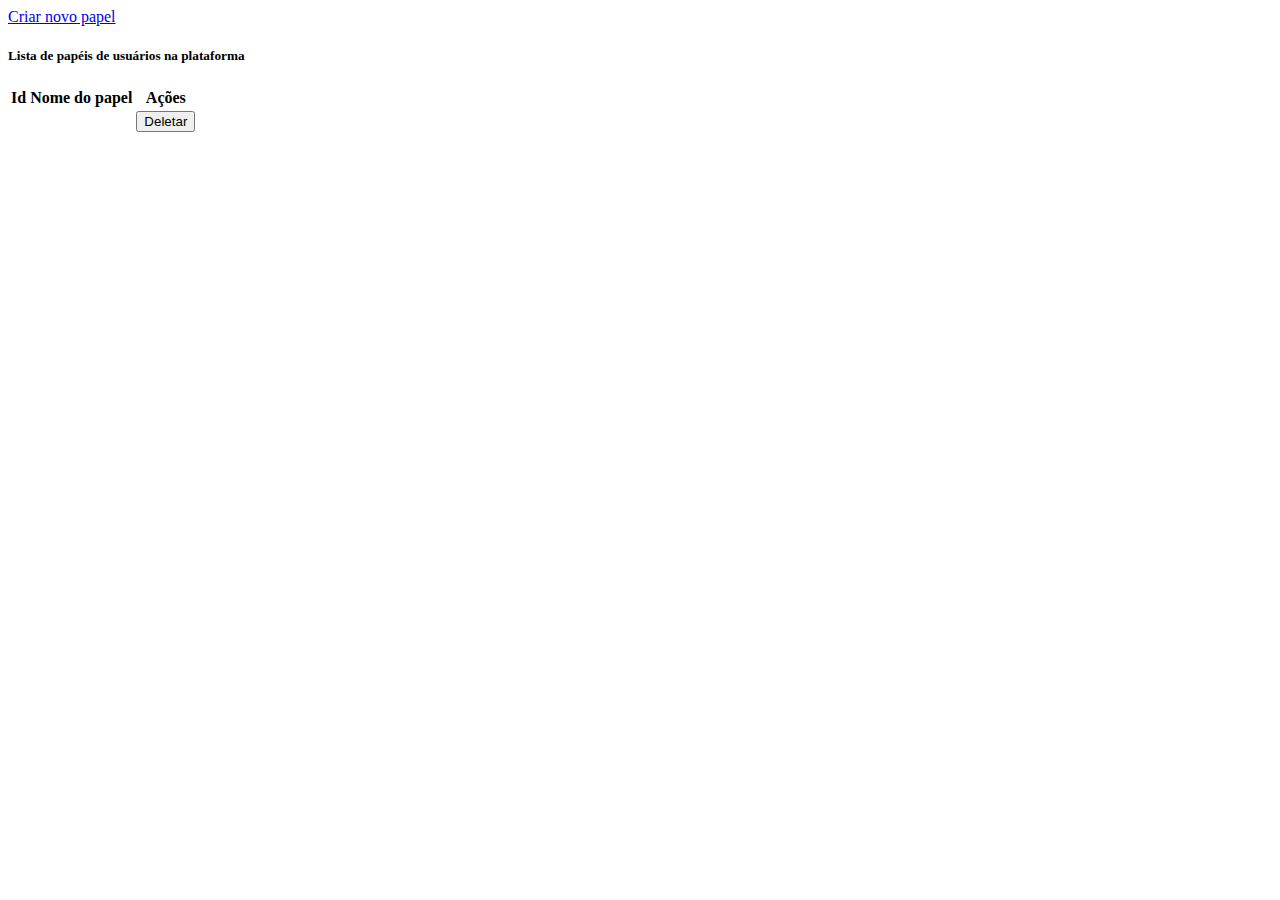
<file: Helpdesk/bin/templates/roles/index.html>
<!DOCTYPE html>
<html
	xmlns:th="http://thymeleaf.org/"
	xmlns:layout="http://ultraq.net.nz/thymeleaf/layout/"
	layout:decorator="layout">
<meta charset="UTF-8" />
	<th:block layout:fragment="content">
		<div class="col-xs-12 col-md-12">
			<a href="/roles/new" class="btn btn-success">Criar novo papel</a>
		</div>
		<div class="col-xs-12 col-md-12">
			<h5 class="mt-4 mb-4">Lista de papéis de usuários na plataforma</h5>
			<table class="table table-bordered">
				<thead>
					<tr>
						<th>Id</th>
						<th>Nome do papel</th>
						<th>Ações</th>				
					</tr>
				</thead>
				<tbody>
					<tr th:each="role : ${list}">
						<td th:text="${role.id}"></td>
						<td th:text="${role.name}"></td>
						<td>
							<form th:action="@{/roles/{id}(id = ${role.id})}" th:method="delete">
								<button class="btn btn-danger">Deletar</button>
							</form>
						</td>
					</tr>
				</tbody>
			</table>
		</div>
	</th:block>
</html>
</file>
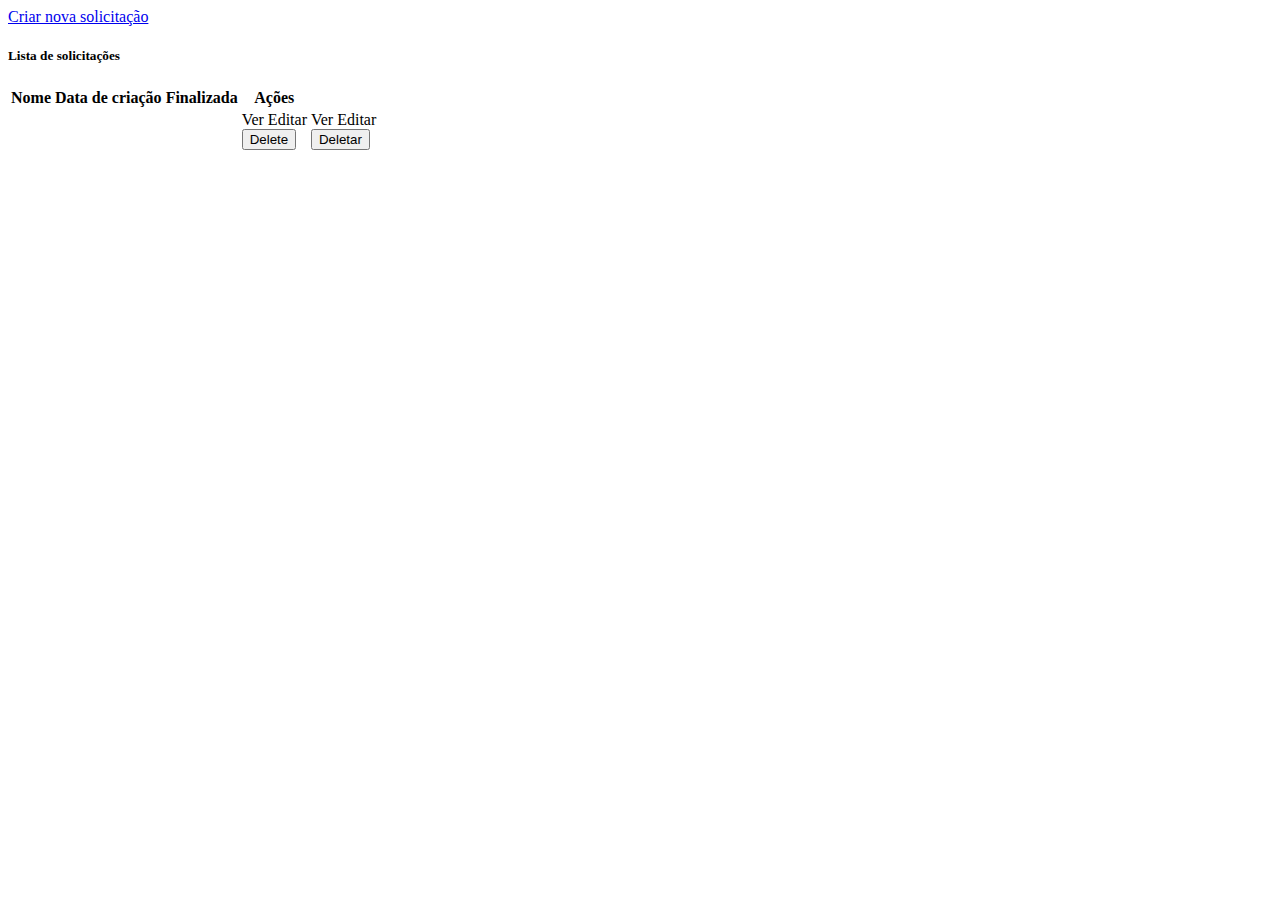
<file: Helpdesk/bin/templates/ticket/index.html>
<!DOCTYPE html>
<html
    xmlns:th="http://thymeleaf.org/"
    xmlns:layout="http://ultraq.net.nz/thymeleaf/layout/"
    layout:decorator="layout">
<meta charset="UTF-8"/>
    <th:block layout:fragment="content">
        <div class="col-xs-12 col-md-12">
            <a href="/tickets/new" class="btn btn-success">Criar nova solicitação</a>
        </div>
        <div class="col-xs-12 col-md-12">
            <h5 class="mt-4 mb-4">Lista de solicitações</h5>
            <table class="table table-bordered">
                <thead>
                    <tr>
                        <th>Nome</th>
                        <th>Data de criação</th>
                        <th>Finalizada</th>
                        <th>Ações</th>                
                    </tr>
                </thead>
                <tbody>
                    <tr th:each="ticket : ${list}">
                        <td th:text="${ticket.name}"></td>
                        <td th:text="${#dates.format(ticket.created, 'dd-MM-yyyy')}"></td>
                        <td th:switch="${ticket.finished}">
                            <span th:case="${true}" class="badge badge-success" th:text="${ticket.finished}"></span>
                            <span th:case="${false}" class="badge badge-danger" th:text="${ticket.finished}"></span>
                        </td>
                        <div th:switch="${userLoggedIn.roles[0].name}">
	                        <td th:case="ADMIN">
	                            <a th:href="@{/tickets/{id}(id = ${ticket.id})}" class="btn btn-secondary inline">Ver</a>
	                            <a th:href="@{/tickets/edit/{id}(id = ${ticket.id})}" class="btn btn-info inline">Editar</a>
	                            <form th:action="@{/tickets/{id}(id = ${ticket.id})}" th:method="delete" class="inline">
	                                <button type="submit" class="btn btn-danger">Delete</button>
	                            </form>
	                        </td>
	                        <td th:case="USER">
	                            <a th:href="@{/tickets/{id}(id = ${ticket.id})}" class="btn btn-secondary inline">Ver</a>
	                            <a th:if="${userLoggedIn.id == ticket.userOpen.id}" th:href="@{/tickets/edit/{id}(id = ${ticket.id})}" class="btn btn-info inline">Editar</a>
	                            <form th:if="${userLoggedIn.id == ticket.userOpen.id}" th:action="@{/tickets/{id}(id = ${ticket.id})}" th:method="delete" class="inline">
	                                <button type="submit" class="btn btn-danger">Deletar</button>
	                            </form>
	                        </td>
                        </div>
                    </tr>
                </tbody>
            </table>
        </div>
    </th:block>
</html>
</file>
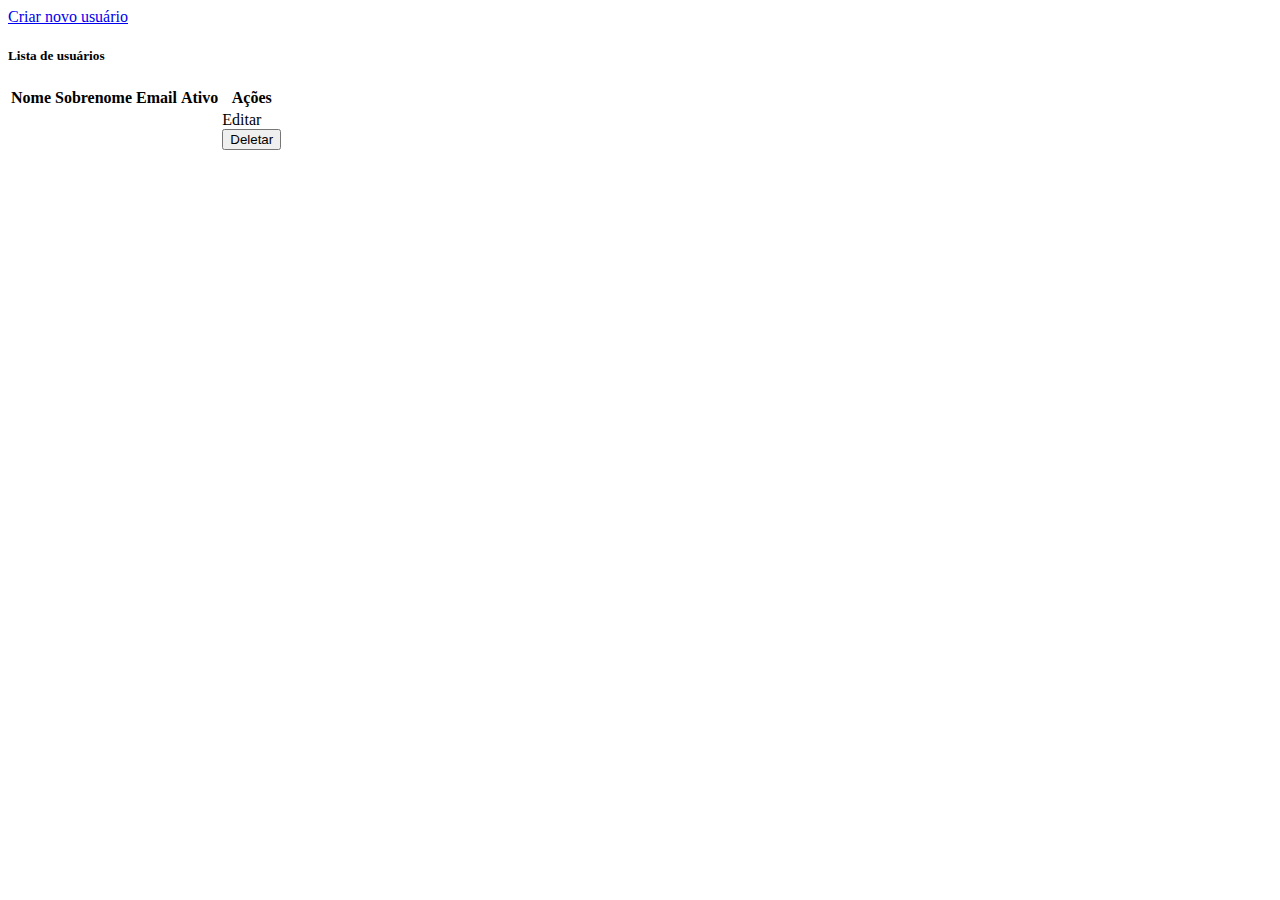
<file: Helpdesk/bin/templates/users/index.html>
<!DOCTYPE html>
<html
	xmlns:th="http://thymeleaf.org/"
	xmlns:layout="http://ultraq.net.nz/thymeleaf/layout/"
	layout:decorator="layout">
<meta charset="UTF-8"/>
	<th:block layout:fragment="content">
		<div class="col-xs-12 col-md-12">
			<a href="/users/new" class="btn btn-success">Criar novo usuário</a>
		</div>
		<div class="col-xs-12 col-md-12">
			<h5 class="mt-4 mb-4">Lista de usuários</h5>
			<table class="table table-bordered">
				<thead>
					<tr>
						<th>Nome</th>
						<th>Sobrenome</th>
						<th>Email</th>
						<th>Ativo</th>
						<th>Ações</th>				
					</tr>
				</thead>
				<tbody>
					<tr th:each="user : ${list}">
						<td th:text="${user.name}"></td>
						<td th:text="${user.lastName}"></td>
						<td th:text="${user.email}"></td>
						<td th:switch="${user.active}">
							<span th:case="${true}" class="badge badge-success" th:text="${user.active}"></span>
							<span th:case="${false}" class="badge badge-warning" th:text="${user.active}"></span>
						</td>
						<td>
							<a th:href="@{/users/edit/{id}(id = ${user.id})}" class="btn btn-info inline">Editar</a>
							<form th:action="@{/users/{id}(id = ${user.id})}" th:method="delete" class="inline">
								<button type="submit" class="btn btn-danger">Deletar</button>
							</form>
						</td>
					</tr>
				</tbody>
			</table>
		</div>
	</th:block>
</html>
</file>
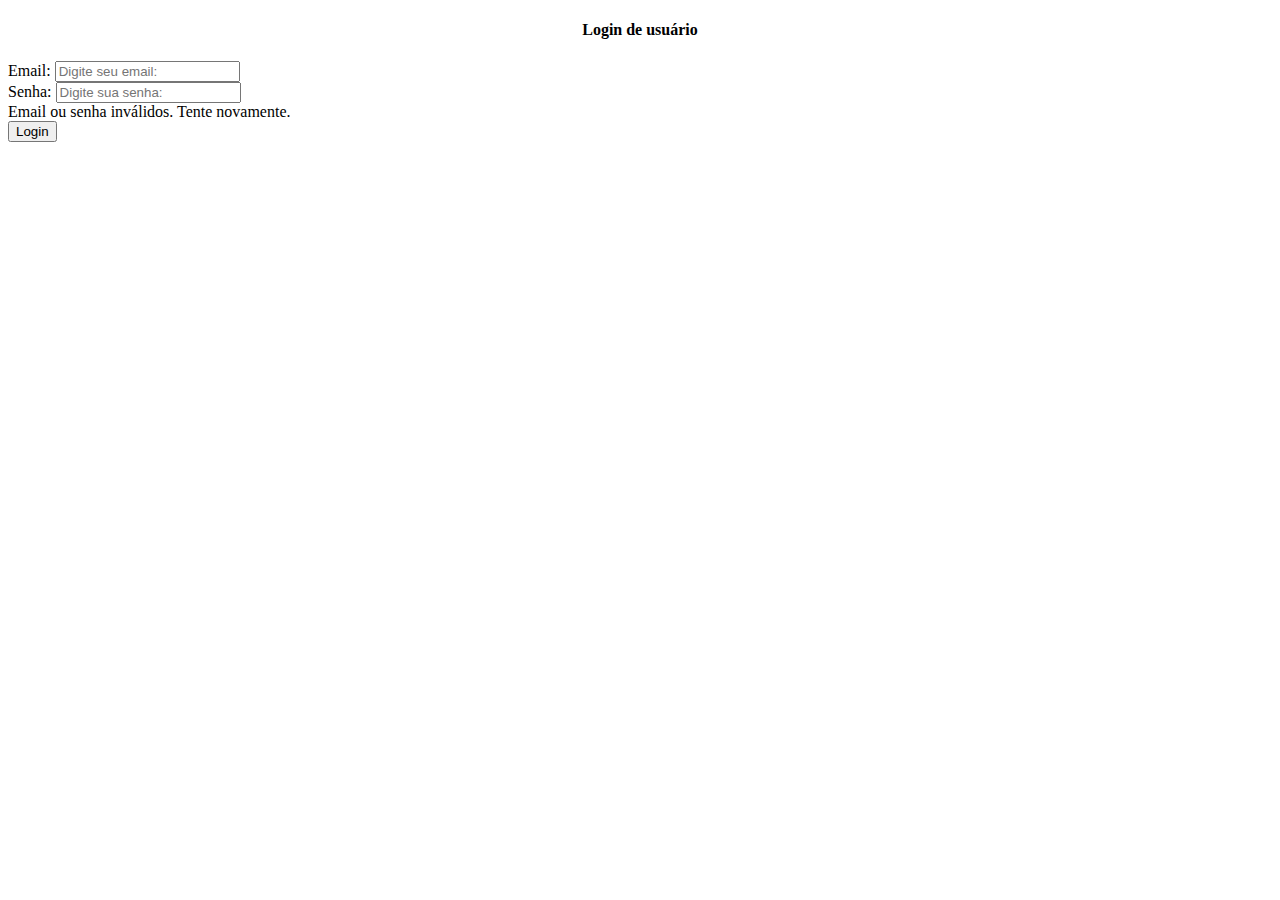
<file: Helpdesk/bin/templates/auth/login.html>
<!DOCTYPE html>
<html
	xmlns:th="http://thymeleaf.org/"
	xmlns:layout="http://ultraq.net.nz/thymeleaf/layout/"
	layout:decorator="layout">
<meta charset="UTF-8"/>
	<th:block layout:fragment="content">
		<div class="col-xs-12 col-md-12">
			<center><h4>Login de usuário</h4></center>
			<form action="" th:action="@{/login}" th:method="post">
				<div class="form-group">
				<label>Email:</label>
					<input type="email" id="email" name="email" placeholder="Digite seu email:" class="form-control" />
				</div>	
				<div class="form-group">
				<label>Senha:</label>
					<input type="password" id="password" name="password" placeholder="Digite sua senha:" class="form-control" />
				</div>				
				<div class="text-center" th:if="${param.errors}">
					<span class="text-danger">
						Email ou senha inválidos. Tente novamente.
					</span>
				</div>
				<div class="form-group">
					<button type="submit" class="btn btn-primary">Login</button>
				</div>
			</form>
		</div>
	</th:block>
	
</html>
</file>
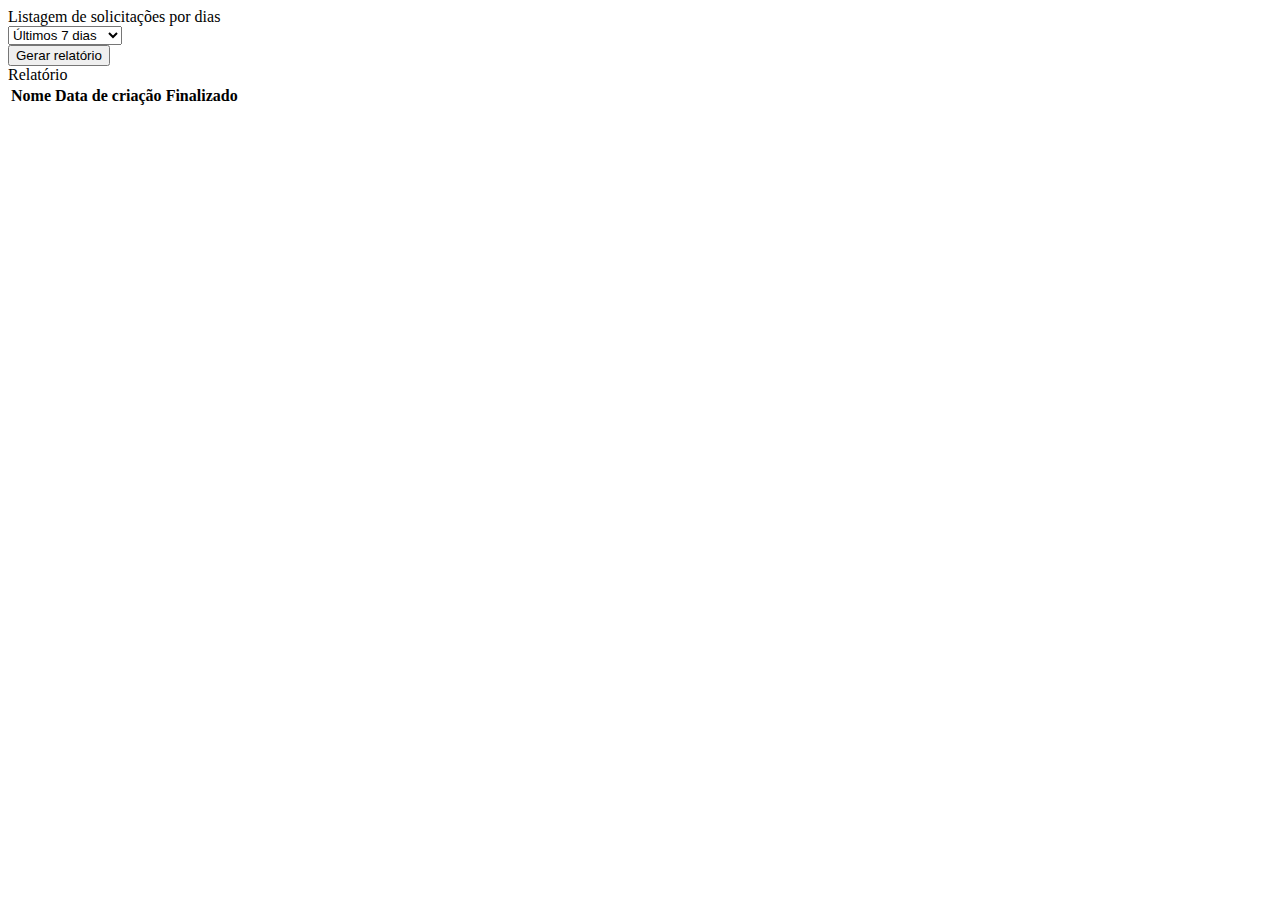
<file: Helpdesk/bin/templates/reports/ticket.html>
<!DOCTYPE html>
<html
	xmlns:th="http://thymeleaf.org/"
	xmlns:layout="http://ultraq.net.nz/thymeleaf/layout/"
	layout:decorator="layout">
<meta charset="UTF-8"/>
	<th:block layout:fragment="content">
		<div class="col-xs-12 col-md-12 text-center">
			<div class="card">
				<div class="card-header">
					Listagem de solicitações por dias
				</div>
				<div class="card-block">
					<form action="" th:action="@{/reports/tickets/}" th:method="get">
						<div class="form-group">
							<select name="day" class="custom-select">
								<option value="7">Últimos 7 dias</option>
								<option value="10">Últimos 10 dias</option>
								<option value="15">Últimos 15 dias</option>
							</select>
						</div>
						<div class="form-group">
							<button type="submit" class="btn btn-primary">Gerar relatório</button>
						</div> 
					</form>
				</div>
			</div>
		</div>
		<div class="col-xs-12 col-md-12 text-center">
			<div class="card">
				<div class="card-header">
					Relatório
				</div>
				<div class="card-block">
            <table class="table table-bordered">
                <thead>
                    <tr>
                        <th>Nome</th>
                        <th>Data de criação</th>
                        <th>Finalizado</th>
                    </tr>
                </thead>
                <tbody>
                    <tr th:each="ticket : ${list}">
                        <td th:text="${ticket.name}"></td>
                        <td th:text="${#dates.format(ticket.created, 'dd-MM-yyyy')}"></td>
                        <td th:switch="${ticket.finished}">
                            <span th:case="${true}" class="badge badge-success" th:text="${ticket.finished}"></span>
                            <span th:case="${false}" class="badge badge-danger" th:text="${ticket.finished}"></span>
                        </td>
                    </tr>
                </tbody>
            </table>
				</div>
			</div>
		</div>		
	</th:block>
</html>
</file>
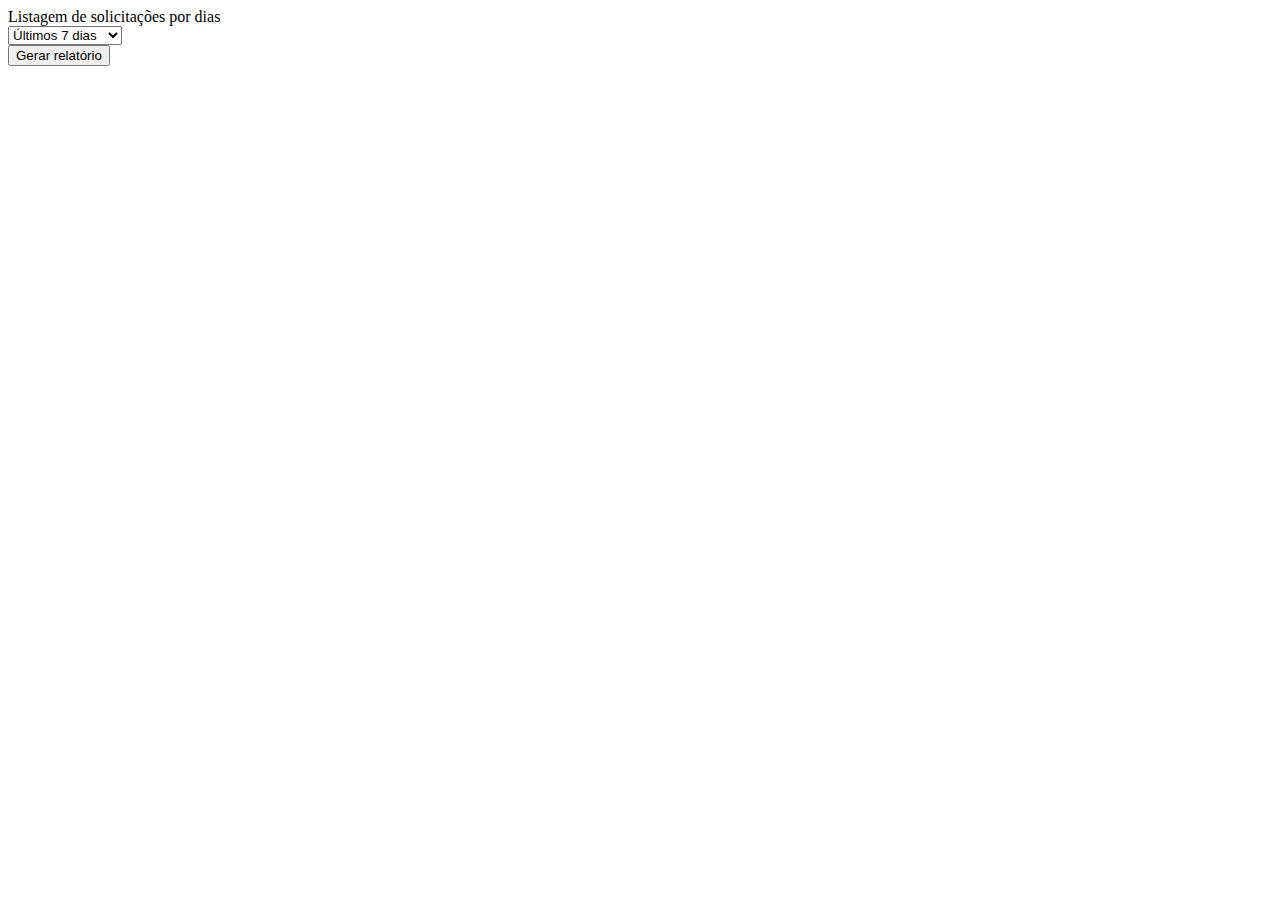
<file: Helpdesk/bin/templates/reports/ticket_pdf.html>
<!DOCTYPE html>
<html
	xmlns:th="http://thymeleaf.org/"
	xmlns:layout="http://ultraq.net.nz/thymeleaf/layout/"
	layout:decorator="layout">
<meta charset="UTF-8"/>
	<th:block layout:fragment="content">
		<div class="col-xs-12 col-md-12 text-center">
			<div class="card">
				<div class="card-header">
					Listagem de solicitações por dias
				</div>
				<div class="card-block">
					<form action="" th:action="@{/reports/tickets/pdf/}" th:method="get">
						<div class="form-group">
							<select name="day" class="custom-select">
								<option value="7">Últimos 7 dias</option>
								<option value="10">Últimos 10 dias</option>
								<option value="15">Últimos 15 dias</option>
							</select>
						</div>
						<div class="form-group">
							<button type="submit" class="btn btn-primary">Gerar relatório</button>
						</div> 
					</form>
				</div>
			</div>
		</div>
	</th:block>
</html>
</file>
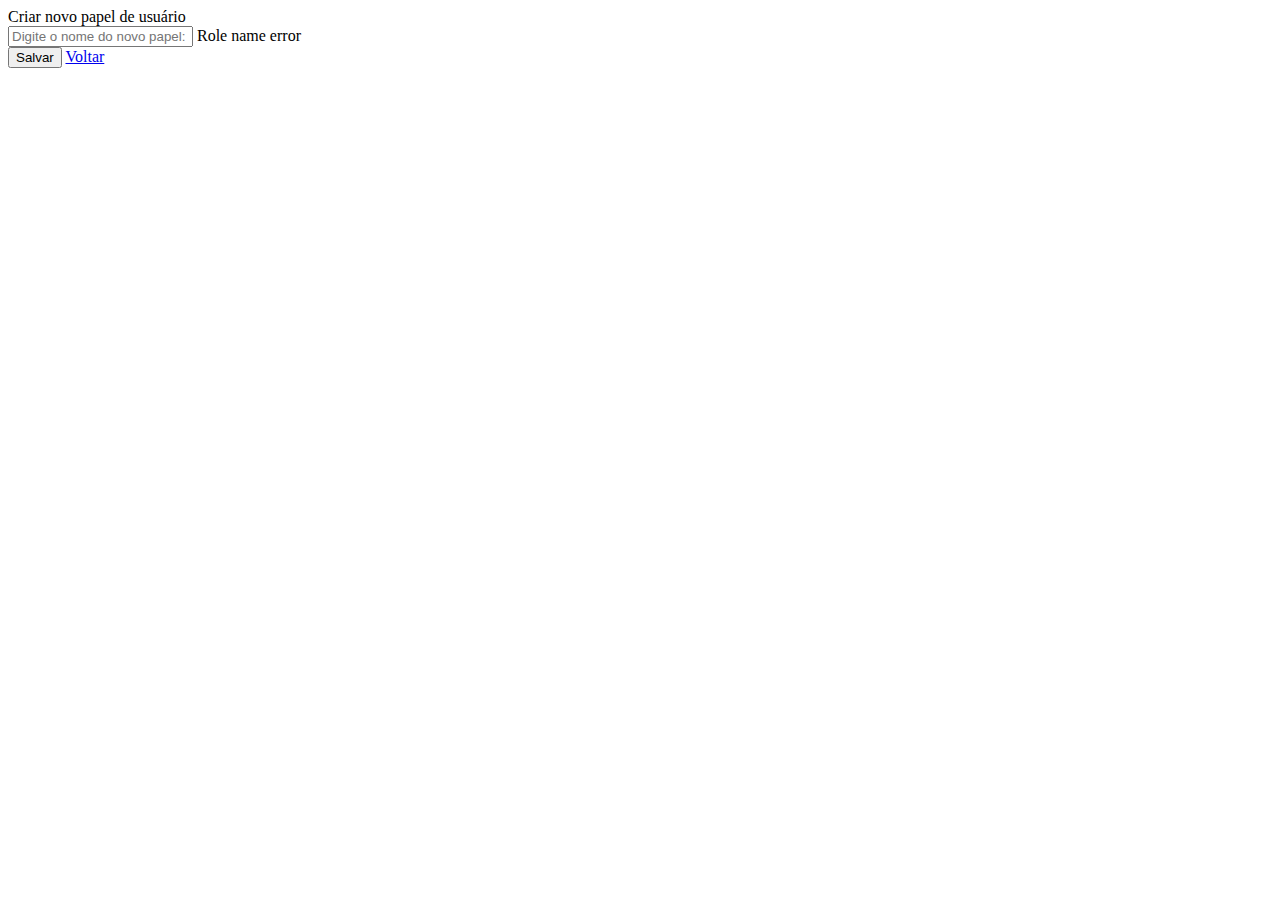
<file: Helpdesk/bin/templates/roles/create.html>
<!DOCTYPE html>
<html
	xmlns:th="http://thymeleaf.org/"
	xmlns:layout="http://ultraq.net.nz/thymeleaf/layout/"
	layout:decorator="layout">
<meta charset="UTF-8"/>
	<th:block layout:fragment="content">
		<div class="col-xs-12 col-md-12 text-center">
			<div class="card">
				<div class="card-header">
					Criar novo papel de usuário
				</div>
				<div class="card-block">
					<form action="" th:action="@{/roles/}" th:object="${role}" th:method="post">
						<div class="form-group">
							<input type="text" th:field="*{name}" name="name" placeholder="Digite o nome do novo papel:" class="form-control" />
							<span class="text-danger" th:if="${#fields.hasErrors('name')}" th:errors="*{name}">Role name error</span>
						</div>	
						<div class="form-group">
							<button type="submit" class="btn btn-primary">Salvar</button>
							<a href="/roles" class="btn btn-secondary">Voltar</a>
						</div>
					</form>				
				</div>
			</div>
		</div>
	</th:block>
</html>
</file>
